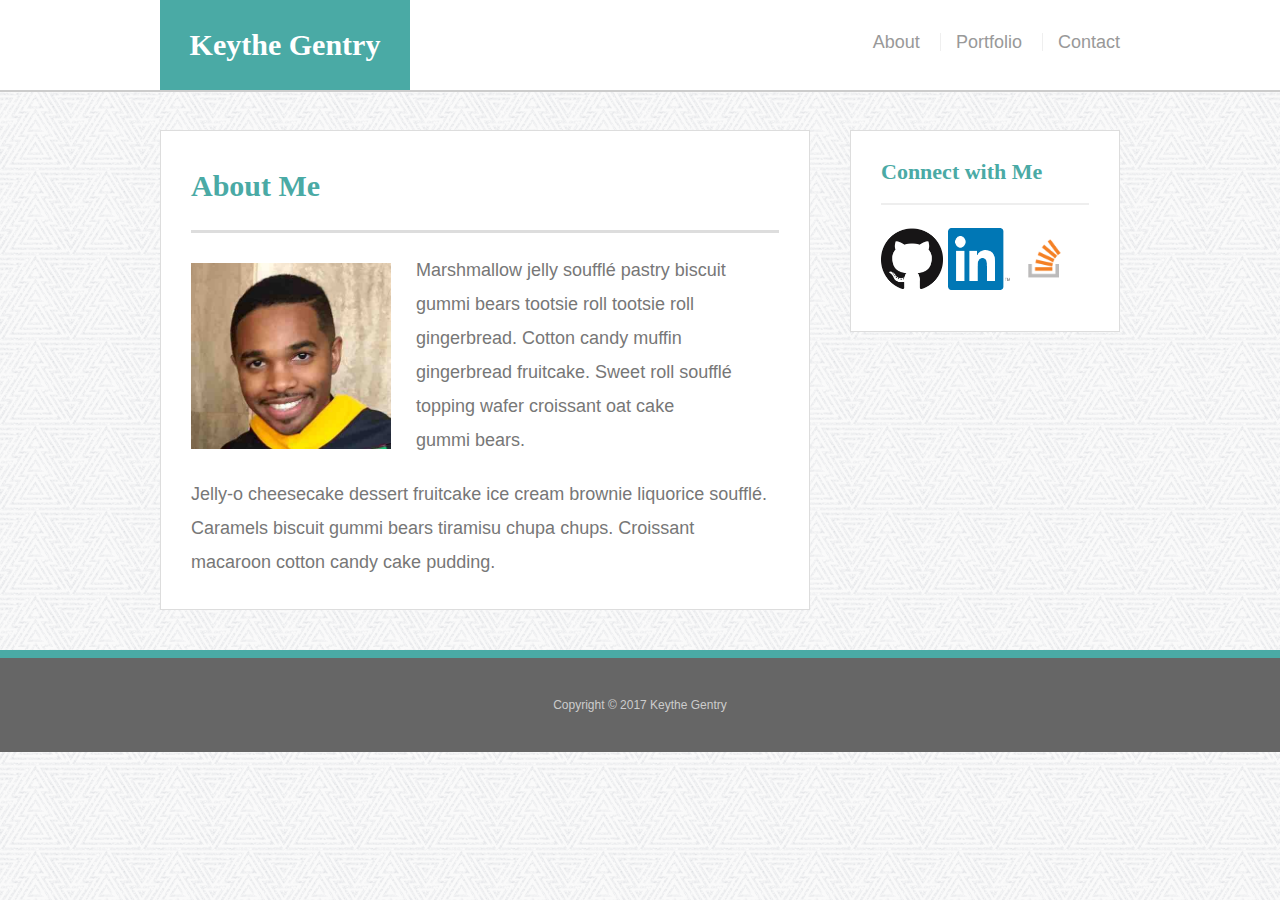
<file: index.html>
<!doctype html>
<html lang="en-us">

<head>
  <meta charset="UTF-8">
  <title>About | Keythe Gentry</title>
  <link rel="stylesheet" type="text/css" href="assets/css/reset.css">
  <link rel="stylesheet" type="text/css" href="assets/css/style.css">
</head>

<body>

  <header id="masthead">
    <div class="container">
      <a href="index.html" id="logo">Keythe Gentry</a>
      <nav>
        <a href="index.html">About</a>
        <a href="portfolio.html">Portfolio</a>
        <a href="contact.html">Contact</a>
      </nav>
    </div>
  </header>

  <div id="main-container" class="container">
    <section class="main-section">
      <h1>About Me</h1>

      <img src="assets/images/keythe-pic.jpg" class="auth-image" alt="Your Name">

      <p>Marshmallow jelly souffl&eacute; pastry biscuit gummi bears tootsie roll tootsie roll gingerbread. Cotton candy muffin gingerbread fruitcake. Sweet roll souffl&eacute; topping wafer croissant oat cake gummi&nbsp;bears.</p>

      <p>Jelly-o cheesecake dessert fruitcake ice cream brownie liquorice souffl&eacute;. Caramels biscuit gummi bears tiramisu chupa chups. Croissant macaroon cotton candy cake pudding.</p>

    </section>

    <section class="sidebar">
      <div id="connect">
        <h2>Connect with Me</h2>

        <a href="#"><img src="assets/images/GitHub-icon.png" class="social" alt="GitHub" /></a>
        <a href="#"><img src="assets/images/linkedin-icon.png" class="social" alt="LinkedIn" /></a>
        <a href="#"><img src="assets/images/so-icon.png" class="social" alt="Stack Overflow" /></a>
      </div>
    </section>
  </div>

  <footer>
    <div class="container">
      Copyright &copy; 2017 Keythe Gentry
    </div>
  </footer>
</body>

</html>
</file>
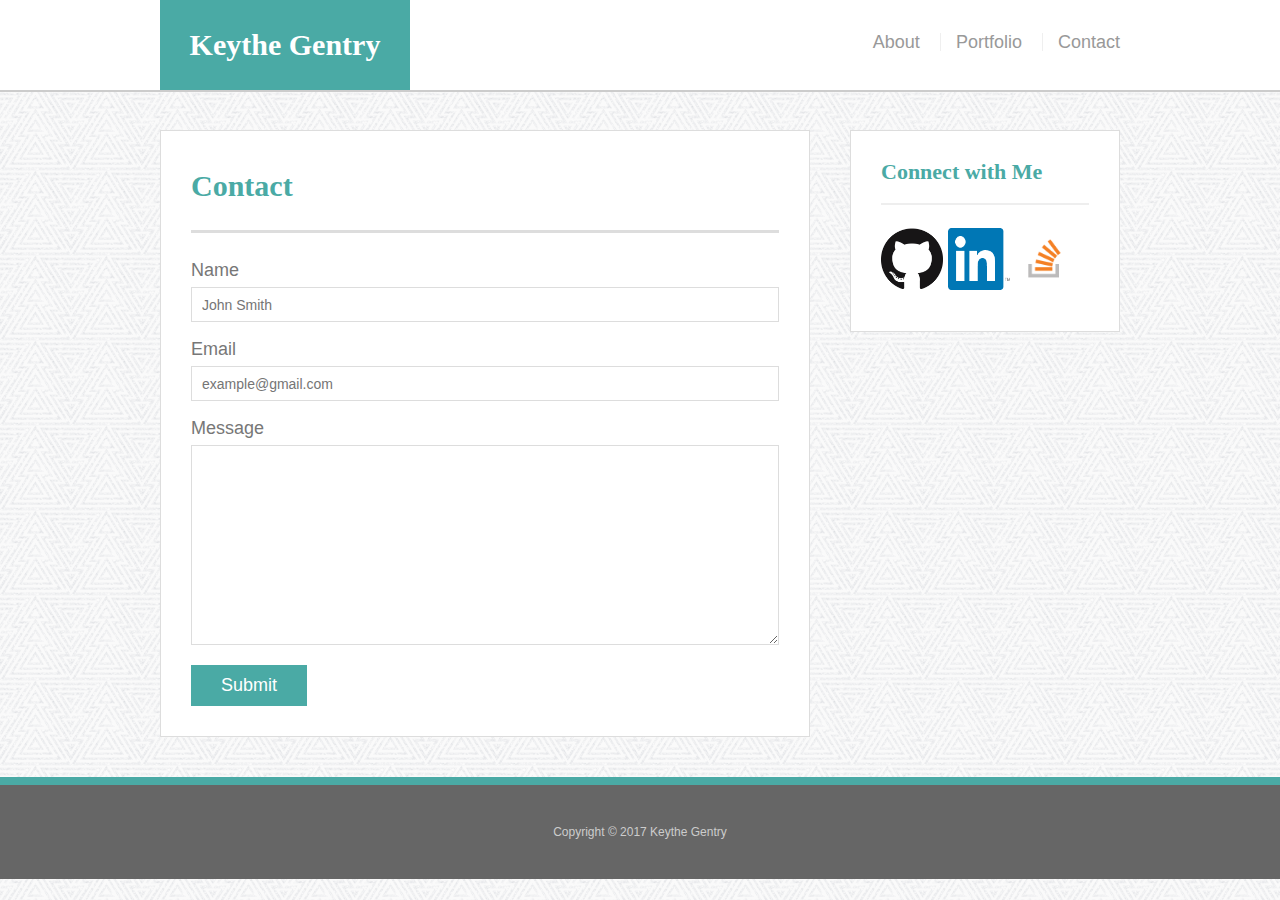
<file: contact.html>
<!doctype html>
<html lang="en-us">

<head>
  <meta charset="UTF-8">
  <title>About | Keythe Gentry</title>
  <link rel="stylesheet" type="text/css" href="assets/css/reset.css">
  <link rel="stylesheet" type="text/css" href="assets/css/style.css">
</head>

<body>

  <header id="masthead">
    <div class="container">
      <a href="index.html" id="logo">Keythe Gentry</a>
      <nav>
        <a href="index.html">About</a>
        <a href="portfolio.html">Portfolio</a>
        <a href="contact.html">Contact</a>
      </nav>
    </div>
  </header>

  <div id="main-container" class="container">
    <section class="main-section">
      <h1>Contact</h1>

      <form id="contact-form">
        <ul>
          <li>
            <label for="name">Name</label>
            <input type="text" id="name" name="name" placeholder="John Smith" required="required">
          </li>
          <li>
            <label for="email">Email</label>
            <input type="email" id="email" name="email" placeholder="example@gmail.com" required="required">
          </li>
          <li>
            <label for="message">Message</label>
            <textarea id="message" name="message" required="required"></textarea>
          </li>
        </ul>
        <input type="submit">
      </form>

    </section>

    <section class="sidebar">
      <div id="connect">
        <h2>Connect with Me</h2>

        <a href="#"><img src="assets/images/GitHub-icon.png" class="social" alt="GitHub" /></a>
        <a href="#"><img src="assets/images/linkedin-icon.png" class="social" alt="LinkedIn" /></a>
        <a href="#"><img src="assets/images/so-icon.png" class="social" alt="Stack Overflow" /></a>
      </div>
    </section>
  </div>

  <footer>
    <div class="container">
      Copyright &copy; 2017 Keythe Gentry
    </div>
  </footer>
</body>

</html>
</file>
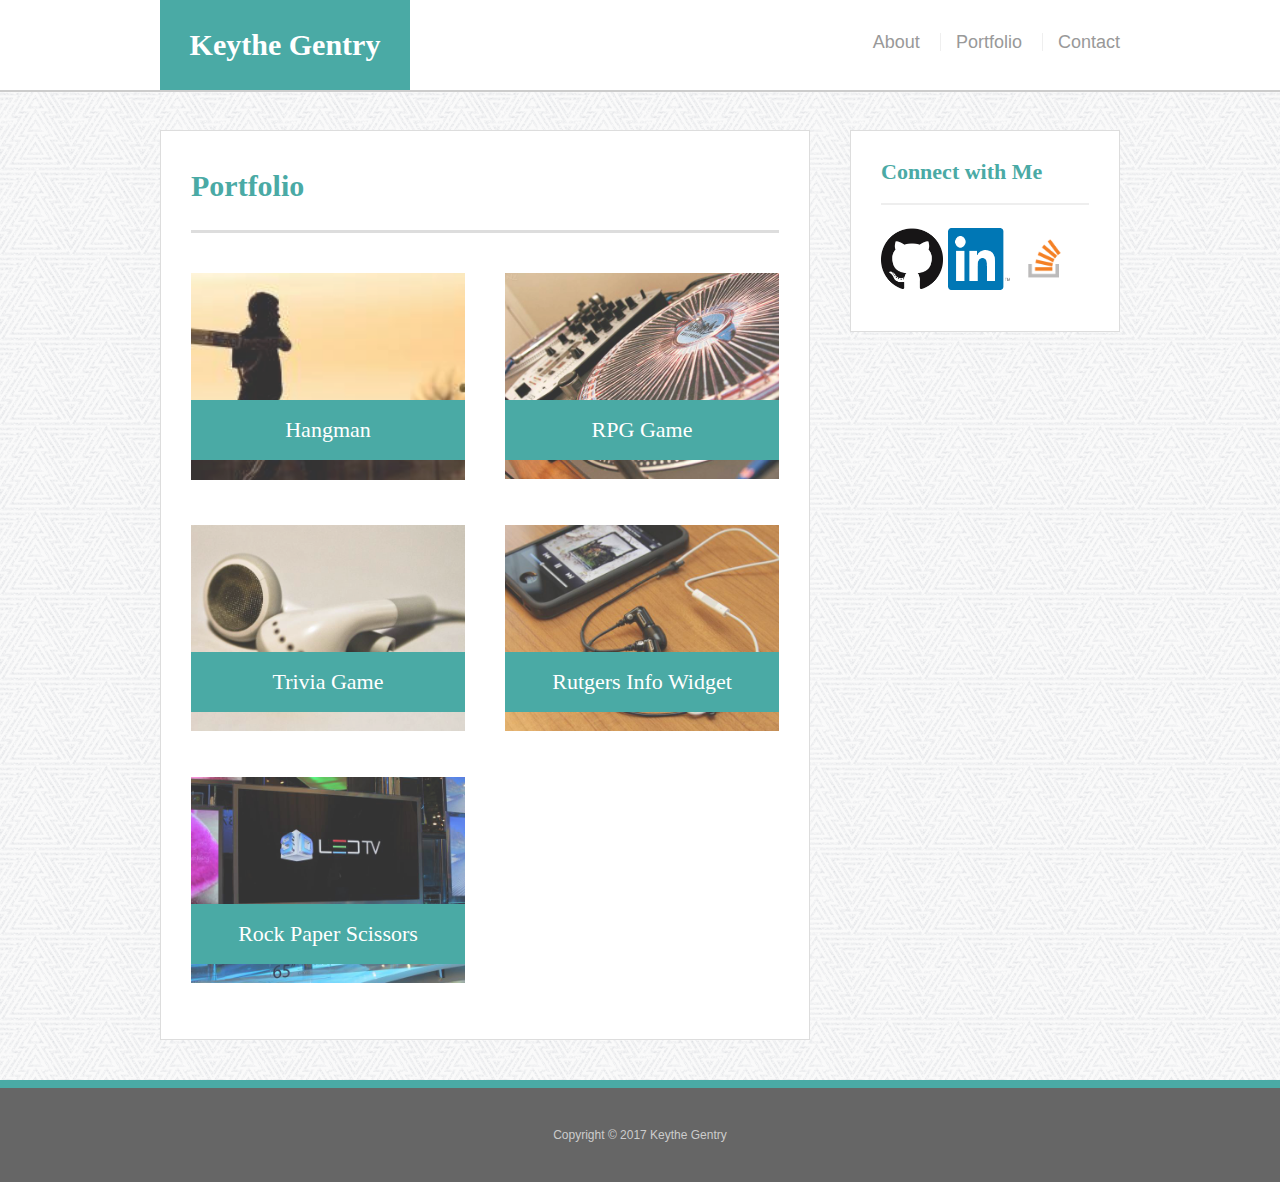
<file: portfolio.html>
<!doctype html>
<html lang="en-us">

<head>
  <meta charset="UTF-8">
  <title>About | Keythe Gentry</title>
  <link rel="stylesheet" type="text/css" href="assets/css/reset.css">
  <link rel="stylesheet" type="text/css" href="assets/css/style.css">
</head>

<body>

  <header id="masthead">
    <div class="container">
      <a href="index.html" id="logo">Keythe Gentry</a>
      <nav>
        <a href="index.html">About</a>
        <a href="portfolio.html">Portfolio</a>
        <a href="contact.html">Contact</a>
      </nav>
    </div>
  </header>

  <div id="main-container" class="container">
    <section class="main-section">
      <h1>Portfolio</h1>

      <div class="work">
        <img src="assets/images/tempimg.png" alt="hangman">

        <h3>Hangman</h3>
      </div>
      <div class="work">
        <img src="assets/images/technics-q-c-640-480-2.jpg" alt="RPG Game">

        <h3>RPG Game</h3>
      </div>
      <div class="work">
        <img src="assets/images/technics-q-c-640-480-5.jpg" alt="Trivia Game">

        <h3>Trivia Game</h3>
      </div>
      <div class="work">
        <img src="assets/images/technics-q-c-640-480-7.jpg" alt="Rutgers Info Widget">

        <h3>Rutgers Info Widget</h3>
      </div>
      <div class="work">
        <img src="assets/images/technics-q-c-640-480-9.jpg" alt="Rock Paper Scissors">

        <h3>Rock Paper Scissors</h3>
      </div>

    </section>

    <section class="sidebar">
      <div id="connect">
        <h2>Connect with Me</h2>

        <a href="#"><img src="assets/images/GitHub-icon.png" class="social" alt="GitHub" /></a>
        <a href="#"><img src="assets/images/linkedin-icon.png" class="social" alt="LinkedIn" /></a>
        <a href="#"><img src="assets/images/so-icon.png" class="social" alt="Stack Overflow" /></a>
      </div>
    </section>
  </div>

  <footer>
    <div class="container">
      Copyright &copy; 2017 Keythe Gentry
    </div>
  </footer>
</body>

</html>
</file>
<file: assets/css/style.css>
body {
  font-family: 'Arial', 'Helvetica Neue', Helvetica, sans-serif;
  font-size: 18px;
  color: #777;
  line-height: 34px;
  background: url("../images/new_year_background.png");
}

* {
  box-sizing: border-box;
}


/*general*/

.container {
  clear: both;
  margin: 0 auto;
  width: 100%;
  max-width: 960px;
}

h1,
h2,
h3,
p {
  margin-bottom: 20px;
}

p:last-child {
  margin-bottom: 0;
}

h1,
h2,
h3 {
  font-family: 'Georgia', Times, Times New Roman, serif;
  color: #4aaaa5;
  font-weight: 700;
}

h1 {
  padding-bottom: 20px;
  font-size: 30px;
  line-height: 49px;
  border-bottom: 3px solid #ddd;
}

h2,
h3 {
  font-size: 22px;
}


/*header*/

#masthead {
  position: fixed;
  z-index: 99;
  margin: 0 0 30px;
  overflow: auto;
  width: 100%;
  color: #fff;
  background: #fff;
  border-bottom: 2px solid #ccc;
}

#logo {
  width: 250px;
  height: 90px;
  float: left;
  font-family: 'Georgia', Times, Times New Roman, serif;
  text-align: center;
  line-height: 90px;
  color: #fff;
  font-weight: 700;
  font-size: 30px;
  text-decoration: none;
  background: #4aaaa5;
}

nav {
  float: right;
  margin-top: 25px;
}

nav a {
  display: inline-block;
  margin-left: 15px;
  padding-left: 15px;
  color: #999;
  text-decoration: none;
  line-height: 18px;
  border-left: 1px solid #efefef;
}

nav a:first-child {
  border-left: 0 none;
}


/*footer*/

footer {
  padding: 30px 0;
  clear: both;
  color: #fff;
  color: #ccc;
  font-size: 12px;
  text-align: center;
  background: #666;
  border-top: 8px solid #4aaaa5;
}


/*sidebar*/

.sidebar {
  padding: 30px;
  width: 100%;
  max-width: 270px;
  float: right;
  margin-bottom: 20px;
  background: #fff;
  border: 1px solid #ddd;
}

h3,
.sidebar h2 {
  padding-bottom: 20px;
  margin-bottom: 15px;
  line-height: 22px;
  border-bottom: 2px solid #eee;
}

.social {
  width: 62px;
  height: 62px;
  margin-top: 8px;
  margin-right: 5px;
}

.social:last-child {
  margin-right: 0;
}


/*main*/

#main-container {
  padding-top: 130px;
}

.main-section {
  padding: 30px;
  margin: 0 0 40px 0;
  width: 100%;
  max-width: 650px;
  float: left;
  background: #fff;
  border: 1px solid #ddd;
}


/*portfolio page*/

.work {
  position: relative;
  width: 274px;
  /*changes made by Keythe */
  height: 207px;
  overflow: hidden;
  /*end right here*/
  float: left;
  margin: 20px 0 25px;
}

.work:nth-child(even) {
  margin-right: 40px;
}

.work img {
  width: 100%;
  border: 0 none;
  opacity: .8;
}

.work h3 {
  position: absolute;
  bottom: 20px;
  margin-bottom: 0;
  padding: 15px;
  width: 100%;
  color: #fff;
  text-align: center;
  line-height: 30px;
  font-weight: 300;
  background: #4aaaa5;
  border-bottom: 0;
}

.auth-image {
  width: 200px;
  height: auto;
  margin-top: 10px;
  margin-right: 25px;
  float: left;
}


/*contact page*/

#contact-form ul {
  margin-bottom: 20px;
}

#contact-form li {
  margin-bottom: 10px;
}

label,
input[type=text],
input[type=email],
textarea {
  display: block;
  width: 100%;
}

input[type=text],
input[type=email],
textarea {
  height: 35px;
  padding: 0 10px;
  font-size: 14px;
  border: 1px solid #ddd;
}

textarea {
  height: 200px;
}

input[type=submit] {
  padding: 10px 30px;
  color: #fff;
  font-size: 18px;
  cursor: pointer;
  background: #4aaaa5;
  border: 0 none;
}
</file>
